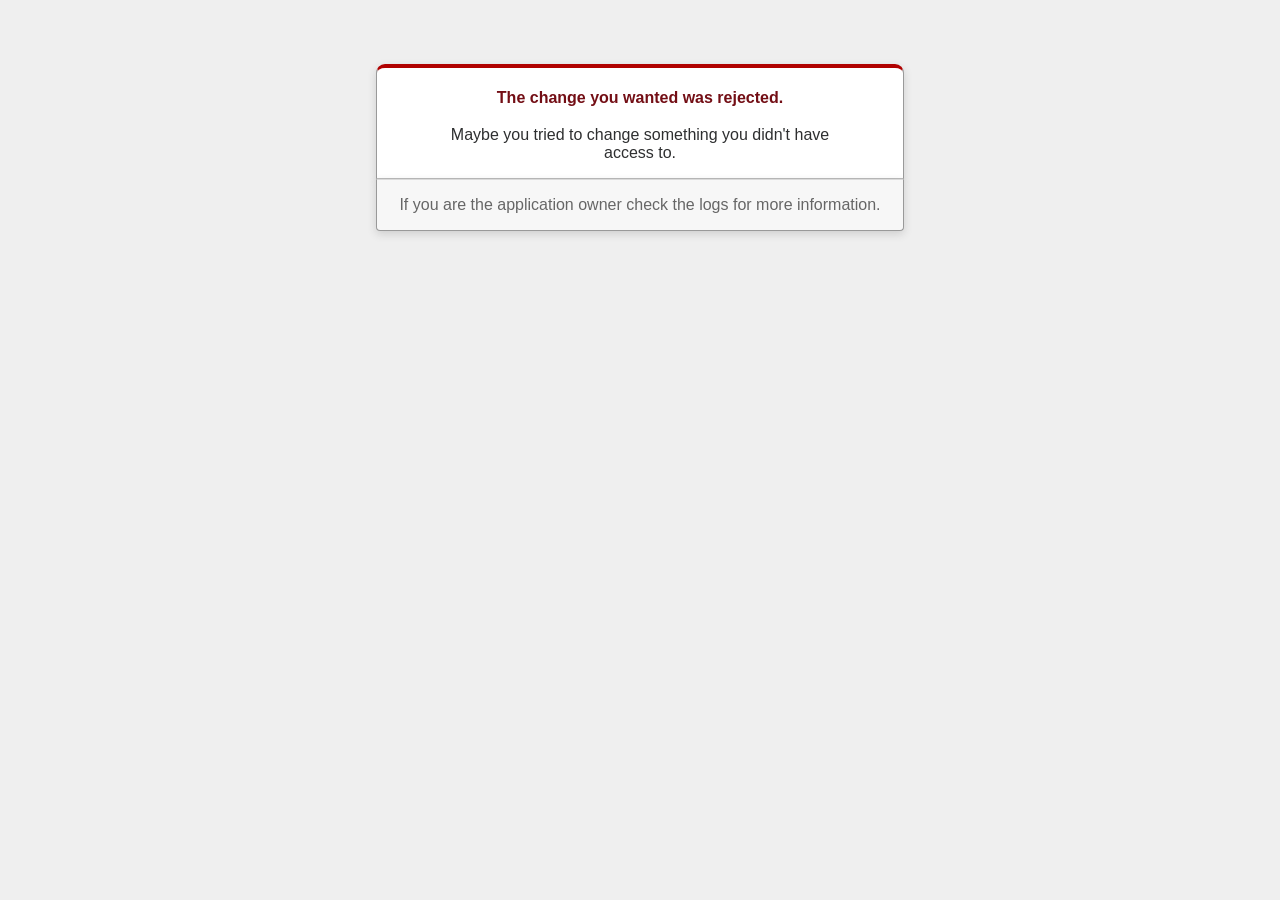
<file: public/422.html>
<!DOCTYPE html>
<html>
<head>
  <title>The change you wanted was rejected (422)</title>
  <meta name="viewport" content="width=device-width,initial-scale=1">
  <style>
  .rails-default-error-page {
    background-color: #EFEFEF;
    color: #2E2F30;
    text-align: center;
    font-family: arial, sans-serif;
    margin: 0;
  }

  .rails-default-error-page div.dialog {
    width: 95%;
    max-width: 33em;
    margin: 4em auto 0;
  }

  .rails-default-error-page div.dialog > div {
    border: 1px solid #CCC;
    border-right-color: #999;
    border-left-color: #999;
    border-bottom-color: #BBB;
    border-top: #B00100 solid 4px;
    border-top-left-radius: 9px;
    border-top-right-radius: 9px;
    background-color: white;
    padding: 7px 12% 0;
    box-shadow: 0 3px 8px rgba(50, 50, 50, 0.17);
  }

  .rails-default-error-page h1 {
    font-size: 100%;
    color: #730E15;
    line-height: 1.5em;
  }

  .rails-default-error-page div.dialog > p {
    margin: 0 0 1em;
    padding: 1em;
    background-color: #F7F7F7;
    border: 1px solid #CCC;
    border-right-color: #999;
    border-left-color: #999;
    border-bottom-color: #999;
    border-bottom-left-radius: 4px;
    border-bottom-right-radius: 4px;
    border-top-color: #DADADA;
    color: #666;
    box-shadow: 0 3px 8px rgba(50, 50, 50, 0.17);
  }
  </style>
</head>

<body class="rails-default-error-page">
  <!-- This file lives in public/422.html -->
  <div class="dialog">
    <div>
      <h1>The change you wanted was rejected.</h1>
      <p>Maybe you tried to change something you didn't have access to.</p>
    </div>
    <p>If you are the application owner check the logs for more information.</p>
  </div>
</body>
</html>
</file>
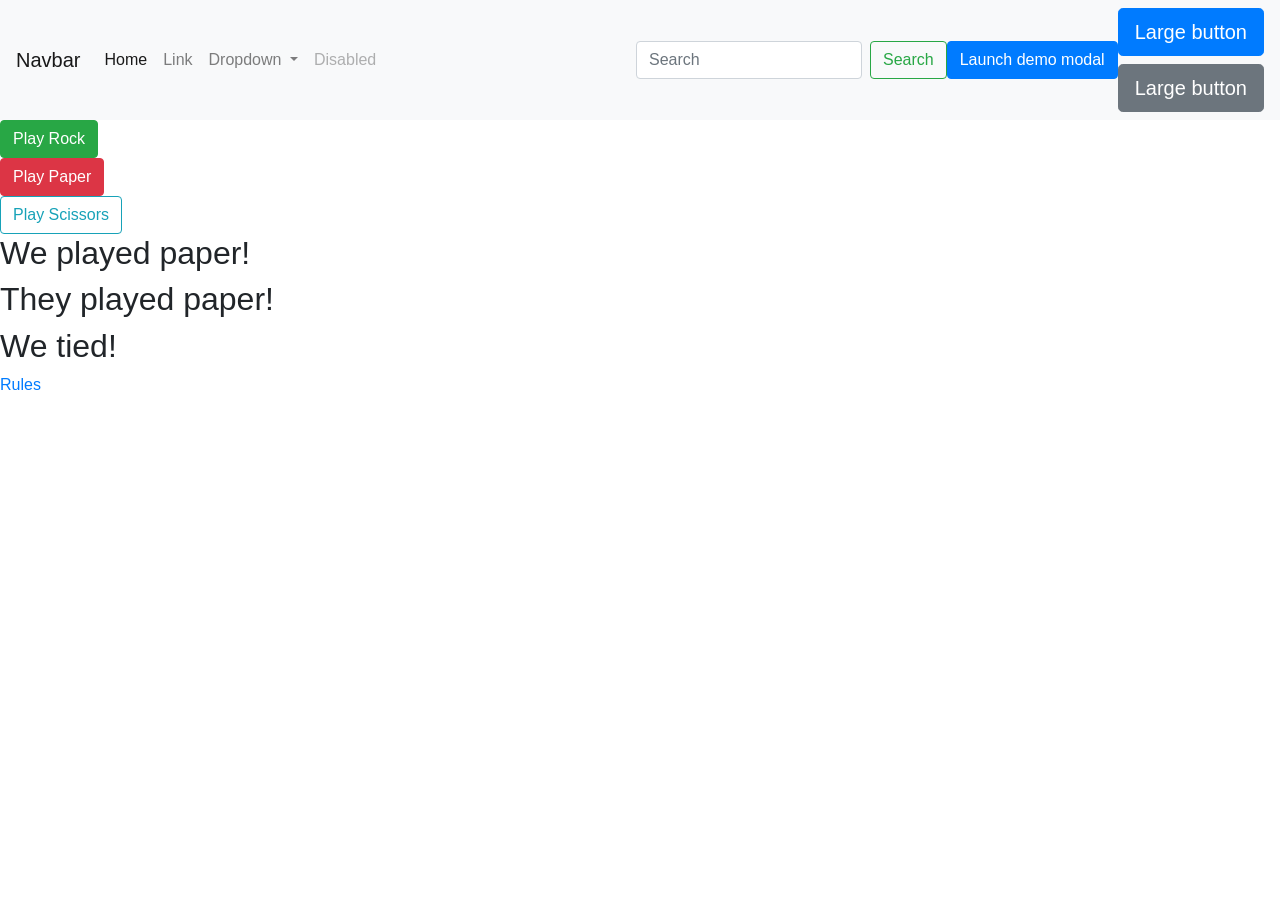
<file: public/paper.html>
<!DOCTYPE html>
<html>
<head>
  <title>You played paper!</title>

  <!-- Expand the number of characters we can use in the document beyond basic ASCII 🎉 -->
  <meta charset="utf-8">
  <link rel="stylesheet" href="https://stackpath.bootstrapcdn.com/bootstrap/4.4.1/css/bootstrap.min.css">
</head>
  <!-- Nav Bar-->
<body>
<nav class="navbar navbar-expand-lg navbar-light bg-light">
  <a class="navbar-brand" href="#">Navbar</a>
  <button class="navbar-toggler" type="button" data-toggle="collapse" data-target="#navbarSupportedContent" aria-controls="navbarSupportedContent" aria-expanded="false" aria-label="Toggle navigation">
    <span class="navbar-toggler-icon"></span>
  </button>

  <div class="collapse navbar-collapse" id="navbarSupportedContent">
    <ul class="navbar-nav mr-auto">
      <li class="nav-item active">
        <a class="nav-link" href="#">Home <span class="sr-only">(current)</span></a>
      </li>
      <li class="nav-item">
        <a class="nav-link" href="#">Link</a>
      </li>
      <li class="nav-item dropdown">
        <a class="nav-link dropdown-toggle" href="#" id="navbarDropdown" role="button" data-toggle="dropdown" aria-haspopup="true" aria-expanded="false">
          Dropdown
        </a>
        <div class="dropdown-menu" aria-labelledby="navbarDropdown">
          <a class="dropdown-item" href="#">Action</a>
          <a class="dropdown-item" href="#">Another action</a>
          <div class="dropdown-divider"></div>
          <a class="dropdown-item" href="#">Something else here</a>
        </div>
      </li>
      <li class="nav-item">
        <a class="nav-link disabled" href="#" tabindex="-1" aria-disabled="true">Disabled</a>
      </li>
    </ul>
    <form class="form-inline my-2 my-lg-0">
      <input class="form-control mr-sm-2" type="search" placeholder="Search" aria-label="Search">
      <button class="btn btn-outline-success my-2 my-sm-0" type="submit">Search</button>
    </form>
  </div>

<!-- Button trigger modal -->
<button type="button" class="btn btn-primary" data-toggle="modal" data-target="#exampleModal">
  Launch demo modal
</button>

<!-- Modal -->
<div class="modal fade" id="exampleModal" tabindex="-1" aria-labelledby="exampleModalLabel" aria-hidden="true">
  <div class="modal-dialog">
    <div class="modal-content">
      <div class="modal-header">
        <h5 class="modal-title" id="exampleModalLabel">Modal title</h5>
        <button type="button" class="close" data-dismiss="modal" aria-label="Close">
          <span aria-hidden="true">&times;</span>
        </button>
      </div>
      <div class="modal-body">
        Testing 123
      </div>
      <div class="modal-footer">
        <button type="button" class="btn btn-secondary" data-dismiss="modal">Close</button>
        <button type="button" class="btn btn-primary">Save changes</button>
      </div>
    </div>
  </div>
</div>

  <div>
    <button type="button" class="btn btn-primary btn-lg btn-block">Large button</button>
    <button type="button" class="btn btn-secondary btn-lg btn-block">Large button</button>
  </div>
  </nav>


<!-- start normal paragraphs-->
  <div>
    <a href="/rock" class = "btn btn-success">
      Play Rock
    </a>
  </div>

  <div>
    <a href="/paper" class = "btn btn-danger">
      Play Paper
    </a>
  </div>

  <div>
    <a href="/scissors" class = "btn btn-outline-info">
      Play Scissors
    </a>
  </div>

  <h2>
    We played paper!
  </h2>

  <h2>
    They played paper!
  </h2>

  <h2>
    We tied!
  </h2>

  <a href="/">
    Rules
  </a>
</body>
</html>
</file>
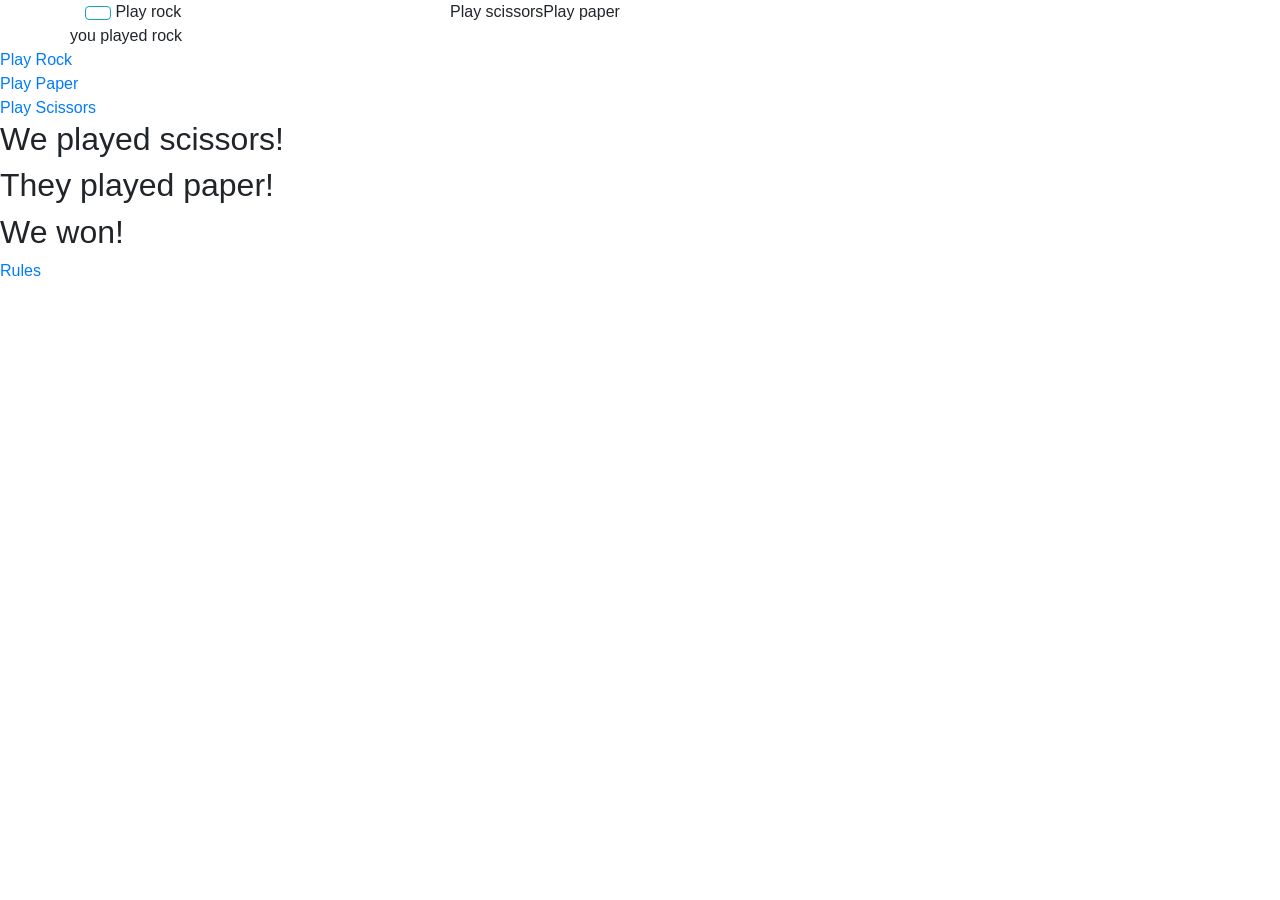
<file: public/scissors.html>
<!DOCTYPE html>
<html>
<head>
  <title>You played scissors!</title>

  <!-- Expand the number of characters we can use in the document beyond basic ASCII 🎉 -->
  <meta charset="utf-8">
  <link rel="stylesheet" href="https://stackpath.bootstrapcdn.com/bootstrap/4.4.1/css/bootstrap.min.css">
</head>


  <div class = "container" >
      <div class = "row">
        <div class = "col-md-4">
          <a href = "/rock" class= "btn btn-outline-info">
          </a>
          Play rock
        </div>
    
        <div colspan = "4">
          Play scissors
        </div>
     
        <div colspan = "4">
          Play paper
        </div>
      </div>

      <div class = "row">

        <div colspan = "6">
          you played rock
        </div>
      </div>
    </div>


<body>
  <div>
    <a href="/rock">
      Play Rock
    </a>
  </div>

  <div>
    <a href="/paper">
      Play Paper
    </a>
  </div>

  <div>
    <a href="/scissors">
      Play Scissors
    </a>
  </div>

  <h2>
    We played scissors!
  </h2>

  <h2>
    They played paper!
  </h2>

  <h2>
    We won!
  </h2>

  <a href="/">
    Rules
  </a>
</body>
</html>
</file>
